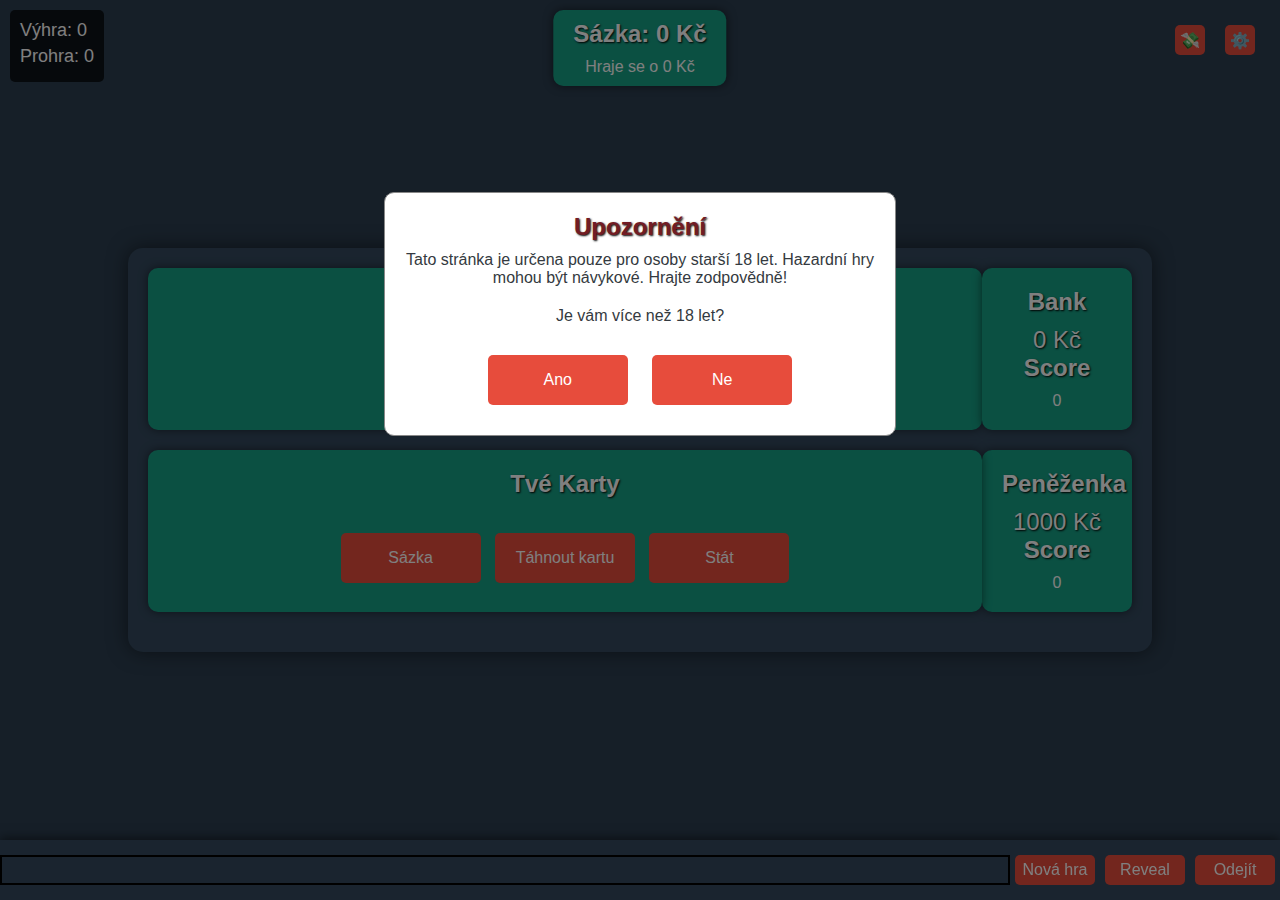
<file: index.html>
<!DOCTYPE html>
<html lang="cs">
<head>
    <meta charset="UTF-8">
    <meta name="viewport" content="width=device-width, initial-scale=1.0">
    <title>Oko Bere</title>
    <link rel="stylesheet" href="styles.css">
</head>
<body>

    <!-- Varování o věkovém omezení -->
    <div id="ageWarningModal" class="modal">
        <div class="modal-content">
            <h2>Upozornění</h2>
            <p>Tato stránka je určena pouze pro osoby starší 18 let. Hazardní hry mohou být návykové. Hrajte zodpovědně!</p>
            <p>Je vám více než 18 let?</p>
            <button onclick="confirmAge(true)">Ano</button>
            <button onclick="confirmAge(false)">Ne</button>
        </div>
    </div>

    <div id="gameStatusContainer" class="game-status-container">
        <div id="winStatus" class="game-status">Výhra: 0</div>
        <div id="loseStatus" class="game-status">Prohra: 0</div>
    </div>

    <div class="top-buttons">
        <button onclick="shop('Pozor! Maximum životů je 40. Kolik životů si chcete přikoupit: 1 = 5000 Kč','Počet Srdíček')">💸</button>
        <button id="colorPickerBtn">⚙️</button>
    </div>

    <!-- Modalní okno -->
    <div id="colorPickerModal" class="modal">
        <div class="modal-content">
            <span class="close">&times;</span>
            <h2>Uprava prostředí</h2>
            

            <label for="functionSelector">Pressets</label>
            <select id="functionSelector" onchange="pressets()">
                <option value="">-- Vyberte funkci --</option>
                <option value="applyDefaultTheme">Defaultní režim</option>
                <option value="applyDarkTheme">Tmavý režim</option>
                <option value="applySepiaTheme">Sepie režim</option>
                <option value="applyBlackAndWhite">Černobilý řežim</option>
            </select>
            <br><br>
            <label for="backgroundColorPicker">Barva pozadí:</label>
            <input type="color" id="backgroundColorPicker" value="#2c3e50">
            <br><br>

            <label for="fontColorPicker">Barva textu:</label>
            <input type="color" id="fontColorPicker" value="#FFFFFF">
            <br><br>

            <label for="hpBarColorPicker">Barva HP baru:</label>
            <input type="color" id="hpBarColorPicker" value="#00FF00">
            <br><br>

            <label for="sectionColorPicker">Barva sekci:</label>
            <input type="color" id="sectionColorPicker" value="#16a085">
            <br><br>
            <button onclick="applyPlayerColor()">Použít barvy</button>
        </div>
    </div>

    <div class="bet-section">
        <h2>Sázka:  <span id="betValue">0 Kč</span></h2>
        <p>Hraje se o <span id="cash">0 Kč</span></p>
     
    </div>
    <div class="container">

        <!-- Karty bankéře -->
        <div class="dealer-section">
            <h2>Karty Bankéře</h2>
            <div class="dealer-cards"></div>
        </div>

        <!-- Bank -->
        <div class="bank-section">
            <h2>Bank</h2>
            <div id="bank">0 Kč</div>
            <h2>Score</h2>
            <div id="dealerscore">0</div>
        </div>

        <!-- Stav peněz -->
        <div class="money-section">
            <h2>Peněženka</h2>
            <div id="money">1000 Kč</div>
            <h2>Score</h2>
            <div id="score">0</div>
        </div>

        <!-- HP bar -->
         
        <div class="hp-section">
            <p1 id="hpStatus"></p1>
            <canvas id="hpBar"></canvas>
            <button class = "down" onclick="startNewGame()">Nová hra</button>
            <button class = "down" id ="revealButton" onclick="showDealerCards()">Reveal</button>
            <button class = "down" id ="leaveButton" onclick="leave()">Odejít</button>
        </div>

        <!-- Tvé karty -->
        <div class="player-section">
            <h2>Tvé Karty</h2>
            <div class="player-cards"></div>
            <!-- Ovládací tlačítka -->
            <div class="controls">
                <button id="bitButton" onclick="bit('Zadej hodnoty své vsázky', 'Částka')">Sázka</button>
                <button id = "getButton" onclick="choooser()">Táhnout kartu</button>
                <button id = "stopButton" onclick="stop()">Stát</button>
            </div>
        </div>
    </div>

    <script src="script.js"></script>
</body>
</html>
</file>
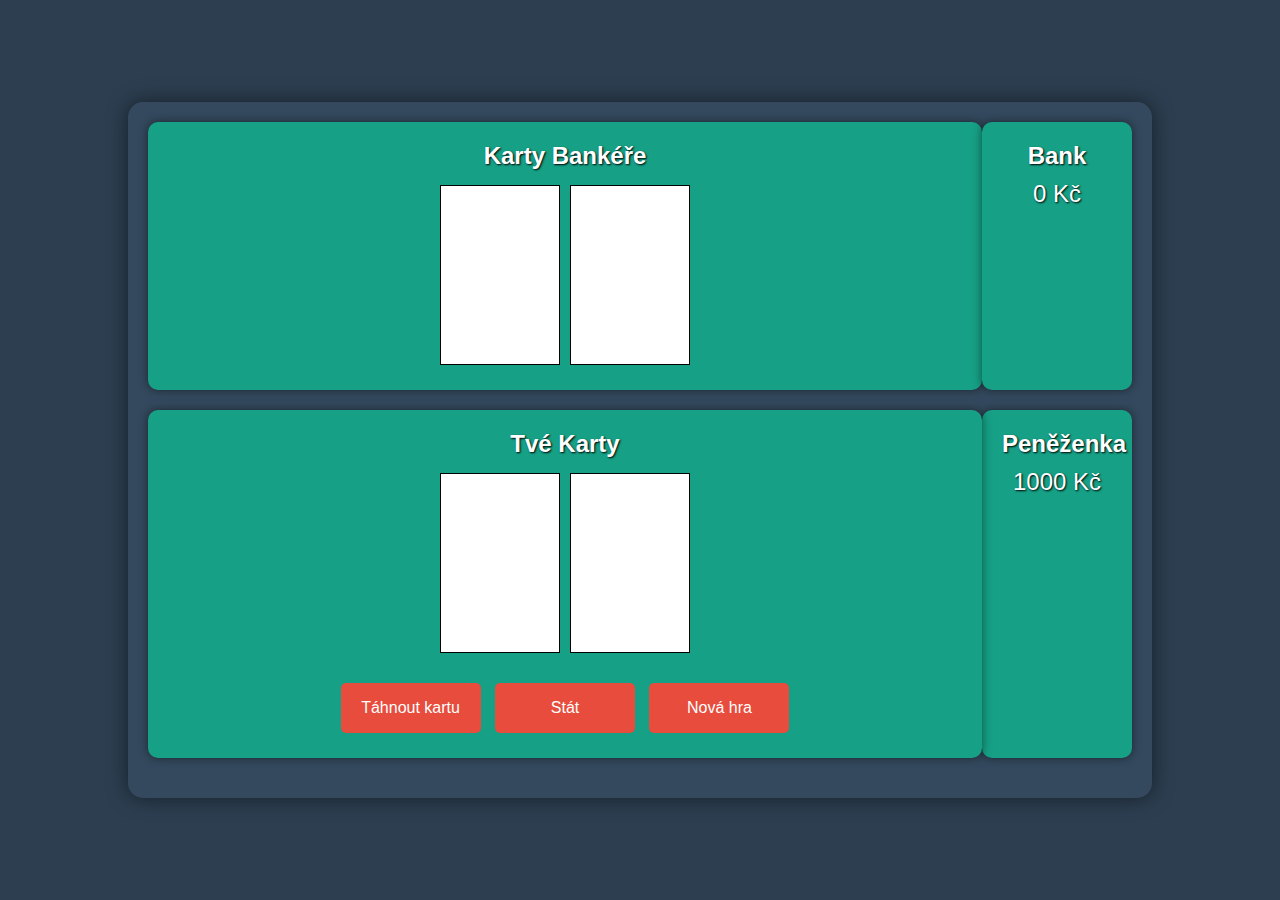
<file: site.html>
<!DOCTYPE html>
<html lang="cs">
<head>
    <meta charset="UTF-8">
    <meta name="viewport" content="width=device-width, initial-scale=1.0">
    <title>Oko Bere</title>
    <link rel="stylesheet" href="styles.css">
</head>
<body>
    <div class="container">
        <!-- Karty bankéře -->
        <div class="dealer-section">
            <h2>Karty Bankéře</h2>
            <div class="dealer-cards">
                <div class="card" id="dealerCard1">🂠</div>
                <div class="card" id="dealerCard2">🂠</div>
            </div>
        </div>

        <!-- Bank -->
        <div class="bank-section">
            <h2>Bank</h2>
            <div id="bank">0 Kč</div>
        </div>

        <!-- Stav peněz -->
        <div class="money-section">
            <h2>Peněženka</h2>
            <div id="money">1000 Kč</div>
        </div>

        <!-- Tvé karty -->
        <div class="player-section">
            <h2>Tvé Karty</h2>
            <div class="player-cards">
                <div class="card" id="playerCard1"></div>
                <div class="card" id="playerCard2"></div>
            </div>
            <!-- Ovládací tlačítka -->
            <div class="controls">
                <button onclick="Get()">Táhnout kartu</button>
                <button onclick="stand()">Stát</button>
                <button onclick="resetGame()">Nová hra</button>
            </div>
        </div>
    </div>

    <script src="script.js"></script>
</body>
</html>
</file>
<file: styles.css>
* {
    margin: 0;
    padding: 0;
    box-sizing: border-box;
}

body {
    font-family: 'Comic Sans MS', cursive, sans-serif;
    background-color: #2c3e50;
    color: white;
    display: flex;
    justify-content: center;
    align-items: center;
    height: 100vh;
    position: relative;
}

.game-status-container {
    position: absolute;
    top: 10px;
    left: 10px;
    background-color: rgba(0, 0, 0, 0.7);
    color: white;
    padding: 10px;
    border-radius: 5px;
    font-size: 18px;
    z-index: 1000; /* Ujistěte se, že je nad ostatními prvky */
}

.game-status {
    margin-bottom: 5px; /* Vytvoří místo mezi výhrou a prohrou */
}

.container {
    display: grid;
    grid-template-columns: 1fr 150px;
    grid-template-rows: auto auto 1fr auto;
    width: 80%;
    background-color: #34495e;
    border-radius: 15px;
    padding: 20px;
    box-shadow: 0 0 20px rgba(0, 0, 0, 0.5);
}

/* Styl pro sekci sázky mimo kontejner */
.bet-section {
    position: absolute;
    top: 10px;
    left: 50%;
    transform: translateX(-50%);
    background-color: #16a085;
    padding: 10px 20px;
    border-radius: 10px;
    box-shadow: 0 0 10px rgba(0, 0, 0, 0.5);
    text-align: center;
}

h2 {
    margin-bottom: 10px;
    text-shadow: 1px 1px 2px black;
}

.dealer-section, .player-section, .money-section, .bank-section {
    padding: 20px;
    background-color: #16a085;
    border-radius: 10px;
    margin-bottom: 20px;
    text-align: center;
    box-shadow: 0 0 10px rgba(0, 0, 0, 0.5);
}

.dealer-section {
    grid-column: 1 / 2;
}

.player-section {
    grid-column: 1 / 2;
}

.money-section {
    grid-column: 2 / 3;
    grid-row: 2 / 3;
}

.bank-section {
    grid-column: 2 / 3;
    grid-row: 1 / 2;
}

.dealer-cards, .player-cards {
    display: flex;
    justify-content: center;
}

.card {
    width: 120px;      
    height: 180px;     
    border: 1px solid #000; 
    display: flex;
    justify-content: center;
    align-items: center;
    background-color: white;
    margin: 5px;
}

.card img {
    width: 100%;       
    height: 100%;      
    object-fit: cover;
}

.card:hover {
    transform: scale(1.1);
}

#money, #bank {
    font-size: 24px;
    margin-top: 10px;
    text-shadow: 1px 1px 2px black;
}

.controls {
    margin-top: 20px;
}

button {
    background-color: #e74c3c;
    color: white;
    padding: 10px 20px;
    border: none;
    border-radius: 5px;
    font-size: 16px;
    cursor: pointer;
    margin: 5px;
    transition: background-color 0.2s;
    width: 140px; /* Nastavte šířku tlačítek */
    height: 50px; /* Nastavte výšku tlačítek */
}

button:hover {
    background-color: #c0392b;
}

/* HP bar sekce */
.hp-section {
    position: fixed;
    bottom: 0;
    left: 0;
    width: 100%;
    background-color: #34495e;
    display: flex;
    justify-content: center;
    align-items: center;
    padding: 10px 0;
    box-shadow: 0px -2px 10px rgba(0, 0, 0, 0.5);
}

canvas#hpBar {
    border: 2px solid #000;
    width: 90%;
    height: 30px;
    
}

.down{
    width: 80px; /* Nastavte šířku tlačítek */
    height: 30px; /* Nastavte výšku tlačítek */
    display: flex; /* Flexbox pro centrování textu */
    justify-content: center; /* Horizontální centrování */
    align-items: center; /* Vertikální centrování */
    text-align: center; /* Zarovnání textu na střed */
    white-space: nowrap; /* Zamezení zalamování textu */
}

.top-buttons {
    position: absolute; /* Umožňuje umístit tlačítka kdekoli */
    top: 20px; /* Vzdálenost od vrchu */
    right: 20px; /* Vzdálenost od pravého okraje */
    display: flex; /* Flexbox pro zarovnání tlačítek vedle sebe */
    gap: 10px; /* Vzdálenost mezi tlačítky */
}

.top-buttons button {
    background-color: #e74c3c;
    color: white;
    padding: 10px;
    border: none;
    border-radius: 5px;
    font-size: 16px;
    cursor: pointer;
    transition: background-color 0.2s;
    display: flex; /* Flexbox pro centrování textu */
    justify-content: center; /* Horizontální centrování */
    align-items: center; /* Vertikální centrování */
    text-align: center; /* Zarovnání textu na střed */
    white-space: nowrap; /* Zamezení zalamování textu */
    width: 30px; /* Nastavte šířku tlačítek */
    height: 30px; /* Nastavte výšku tlačítek */
}

.top-buttons button:hover {
    background-color: #c0392b;
}

#colorPickerBtn:hover {
    background-color: #16a085;
}
.modal {
    display: none;
    position: fixed;
    z-index: 1;
    left: 0;
    top: 0;
    width: 100%;
    height: 100%;
    background-color: rgba(0, 0, 0, 0.5);
}

.modal-content {
    background-color: #34495e;
    margin: 15% auto;
    padding: 20px;
    border: 1px solid #888;
    border-radius: 10px;
    width: 30%;
    color: white;
    text-align: center;
}

.close {
    color: #aaa;
    float: right;
    font-size: 28px;
    font-weight: bold;
}

.close:hover,
.close:focus {
    color: #c0392b;
    cursor: pointer;
}

/* Styl pro modální okno */
#ageWarningModal {
    display: none;
    position: fixed;
    z-index: 9999;
    left: 0;
    top: 0;
    width: 100%;
    height: 100%;
    background-color: rgba(0, 0, 0, 0.5);
}

.modal-content {
    background-color: white;
    margin: 15% auto;
    padding: 20px;
    border: 1px solid #888;
    width: 40%;
    text-align: center;
    border-radius: 10px;
}

.modal-content h2 {
    color: #721c24;
    margin-bottom: 10px;
}

.modal-content p {
    color: #343a40;
    margin-bottom: 20px;
}

.modal-content button {
    padding: 10px 20px;
    margin: 10px;
    border: none;
    border-radius: 5px;
    cursor: pointer;
}

.modal-content button:hover {
    background-color: #ddd;
}
</file>
